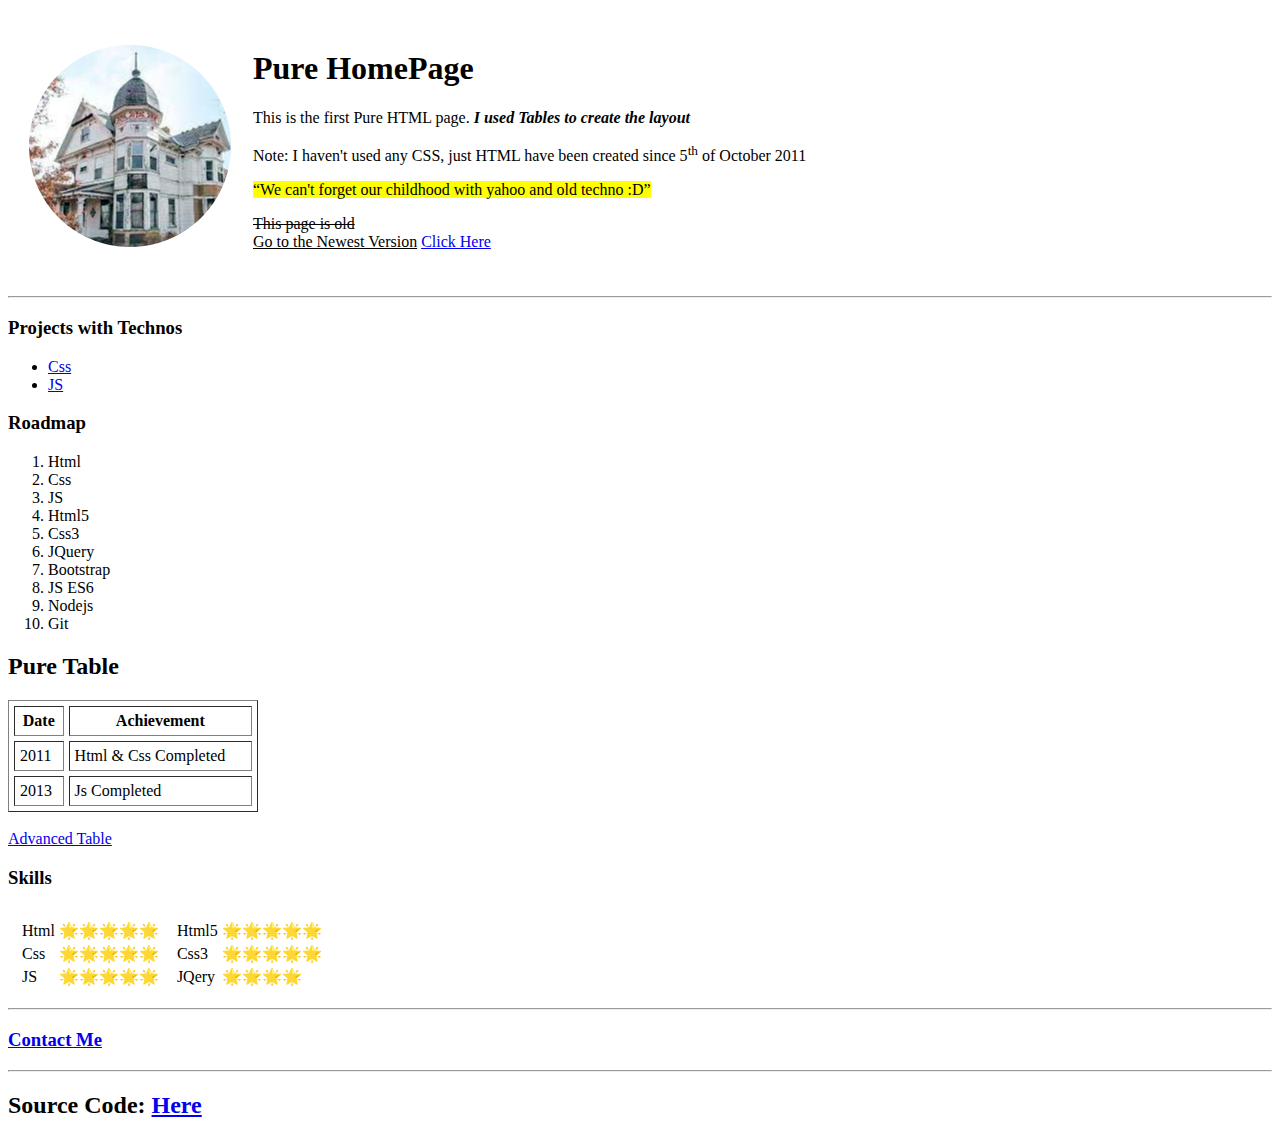
<file: Web/Html/PureHtml/index.html>
<!DOCTYPE html>
<html lang="en">
    <head>
        <meta charset="UTF-8">
        <meta http-equiv="X-UA-Compatible" content="IE=edge">
        <meta name="viewport" content="width=device-width, initial-scale=1.0">
        <title>Home</title>
    </head>
    <body>
        <table cellspacing="20">
            <tr>
                <td><img src="images/circle.png" alt="Old Home"></td>
                <td>
                    <h1>Pure HomePage</h1>
                    <!-- b , i : don't have meaning-->
                    <p>This is the first Pure HTML page.<em><strong> I used Tables to create the layout</strong></em></p>
                    <p>Note: I haven't used any CSS, just HTML have been created since 5<sup>th</sup> of October 2011</p>
                    <mark><q>We can't forget our childhood with yahoo and old techno :D</q></mark>
                    <p><del>This page is old<br></del><ins>Go to the Newest Version</ins> <a href="../AdvHtml/simpleLayout.html">Click Here</a></p>
                </td>
            </tr>
        </table>
        <hr size="2">
        <h3>Projects with Technos</h3>
        <ul>
            <li><a href="#">Css</a></li>
            <li><a href="#">JS</a></li>
        </ul>
        <h3>Roadmap</h3>
        <ol>
            <li>Html</li>
            <li>Css</li>
            <li>JS</li>
            <li>Html5</li>
            <li>Css3</li>
            <li>JQuery</li>
            <li>Bootstrap</li>
            <li>JS ES6</li>
            <li>Nodejs</li>
            <li>Git</li>
        </ol>
        <h2>Pure Table</h2>
        <table border="1" cellspacing="5" cellpadding="5" width="250">
            <thead>
                <tr>
                    <th>Date</th>
                    <th>Achievement</th>
                </tr>
            </thead>
            <tbody>
                <tr>
                    <td>2011</td> 
                    <td>Html & Css Completed</td>
                 </tr>
                 <tr>
                     <td>2013</td> 
                     <td>Js Completed</td>
                  </tr>
            </tbody>
            <tfoot>

            </tfoot>
        </table>
        <br>
        <a href="../AdvHtml/advTable.html">Advanced Table</a>
        <h3>Skills</h3>
        <table cellspacing="10">
            <tr>
                <td>
                    <table>
                        <tr>
                            <td>Html</td>
                            <td>🌟🌟🌟🌟🌟</td>
                        </tr>
                        <tr>
                            <td>Css</td>
                            <td>🌟🌟🌟🌟🌟</td>
                        </tr>
                        <tr>
                            <td>JS</td>
                            <td>🌟🌟🌟🌟🌟</td>
                        </tr>
                    </table>
                </td>
                <td>
                    <table>
                        <tr>
                            <td>Html5</td>
                            <td>🌟🌟🌟🌟🌟</td>
                        </tr>
                        <tr>
                            <td>Css3</td>
                            <td>🌟🌟🌟🌟🌟</td>
                        </tr>
                        <tr>
                            <td>JQery</td>
                            <td>🌟🌟🌟🌟</td>
                        </tr>
                    </table>
                </td>
            </tr>
        </table>
        
        <hr>
        <h3><a href="contact.html">Contact Me</a></h3>
        <hr>
        <!-- <h2>Iframe</h2>
        <iframe name="w3.org" src="http://www.w3.org" width="700" height="400"></iframe>
        -->
        <h2>Source Code: <a href="https://github.com/Dx4simo/Web">Here</a></h2>
    </body>
</html>
</file>
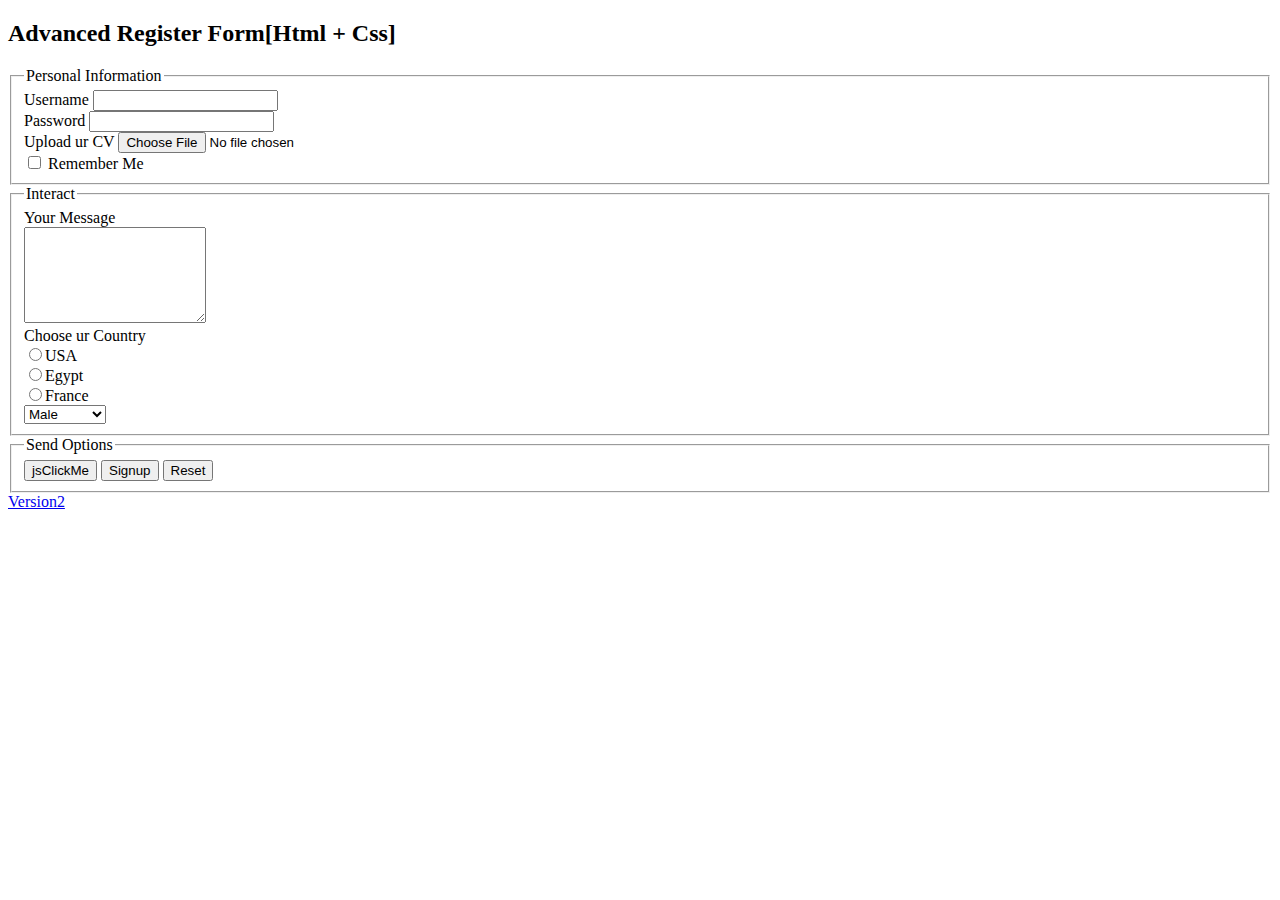
<file: Web/Html/AdvHtml/advForm.html>
<!DOCTYPE html>
<html lang="en">
<head>
    <meta charset="UTF-8">
    <title>Adv. Form</title>
    <script>
        function sayHello(){
            alert("Hello from Button");
        }
    </script>
</head>
<body>
    <h2>Advanced Register Form[Html + Css]</h2>
    <form name="register" action="" method="get">
        <fieldset>
            <legend>Personal Information</legend>
            <label>Username</label>
            <input type="text" name="username" value="" maxlength="10"><br>
            <label>Password</label>
            <input type="password" name="password" value=""><br>
            <label>Upload ur CV</label>
            <input type="file"><br>
            <input type="checkbox">
            <label>Remember Me</label>
        </fieldset>
        <fieldset>
            <legend>Interact</legend>
            <label>Your Message</label><br>
            <textarea rows="6" cols="20"></textarea>
            <br>
            <label>Choose ur Country</label><br>
            <input type="radio" name="country" value="USA">USA<br>
            <input type="radio" name="country" value="Egypt">Egypt<br>
            <input type="radio" name="country" value="France">France<br>
            <select name="type" size="1">
                <optgroup label="Gender">
                    <option value="male">Male</option>
                    <option value="female">Female</option>
                </optgroup>
            </select>
        </fieldset>
        <fieldset>
            <legend>Send Options</legend>
            <!--Button type used with JS-->
            <input type="button" name="say Hello" value="jsClickMe" onclick="sayHello()">
            <input type="submit" value="Signup">
            <input type="reset" value="Reset"><br>
            <!-- <label>Choose ur seat</label><br>
            <input type="image" src="http://placehold.it/100/100" value="Submit">
            -->
            <input type="hidden" value="testing">
        </fieldset>
    </form>
    <a href="advFormv2.html">Version2</a>
</body>
</html>
</file>
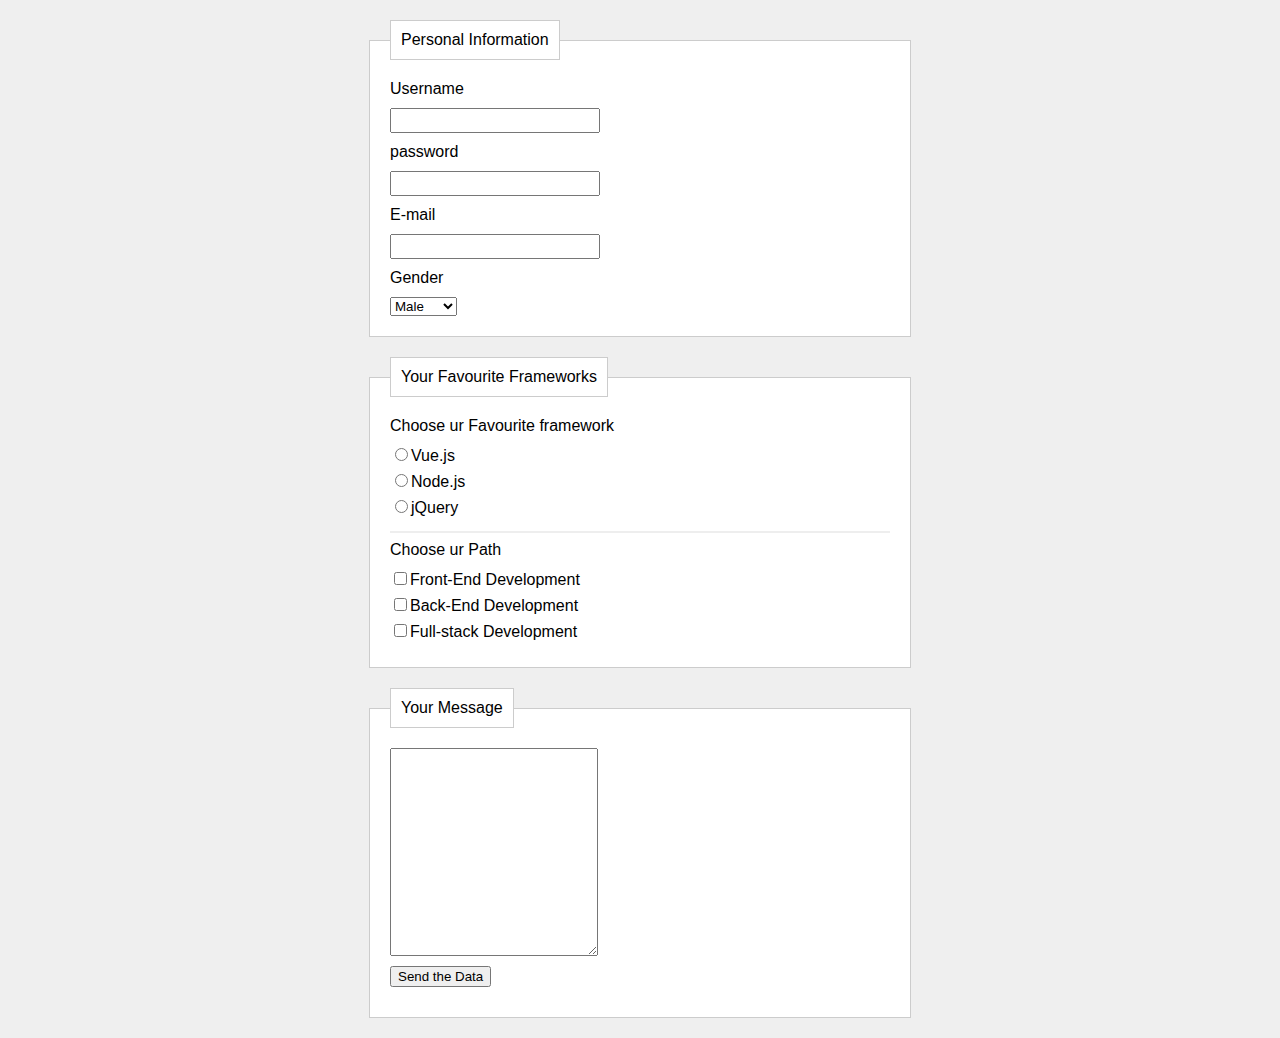
<file: Web/Html/AdvHtml/advFormv2.html>
<!DOCTYPE html>
<html lang="en">
<head>
    <meta charset="UTF-8">
    <title>Form V2.0</title>
    <style>
        body{
            background: #EFEFEF;
            font-family: Arial, Tahoma, sans-serif;
        }
        fieldset {
            background: #FFF;
            border: 1px solid #CCC;
            padding: 20px;
            width: 500px;
            margin: 20px auto;
        }
        legend {
            background: #FFF;
            border: 1px solid #CCC;
            padding: 10px;
        }
        label {margin-bottom: 10px;display: block;}
        input {margin-bottom: 10px;}
        input[type="text"], 
        input[type="password"],
        input[type="email"],
        textarea
        {
            padding: 3px;
            width: 200px;
            display: block;
        }
        hr{border: 1px solid #EEE;}
        textarea{
            height: 200px;
            margin-bottom: 10px;
        }
    </style>
</head>
<body>
    <form name="register">
        <fieldset>
            <legend>Personal Information</legend>
            <label>Username</label>
            <input type="text" name="text">
            <label>password</label>
            <input type="password" name="password">
            <label>E-mail</label>
            <input type="email" name="email">
            <label>Gender</label>
            <select name="gender">
                <option value="male">Male</option>
                <option value="female">Female</option>
            </select>
        </fieldset>
        <fieldset>
            <legend>Your Favourite Frameworks</legend>
            <label>Choose ur Favourite framework</label>
            <input type="radio" name="framework" value="vue.js">Vue.js<br>
            <input type="radio" name="framework" value="node.js">Node.js<br>
            <input type="radio" name="framework" value="jquery">jQuery
            <hr>
            <label>Choose ur Path</label>
            <input type="checkbox" name="type" value="front">Front-End Development<br>
            <input type="checkbox" name="type" value="back">Back-End Development<br>
            <input type="checkbox" name="type" value="fullstack">Full-stack Development
        </fieldset>
        <fieldset>
            <legend>Your Message</legend>
            <textarea></textarea>
            <input type="submit" value="Send the Data">
        </fieldset>
    </form>
</body>
</html>
</file>
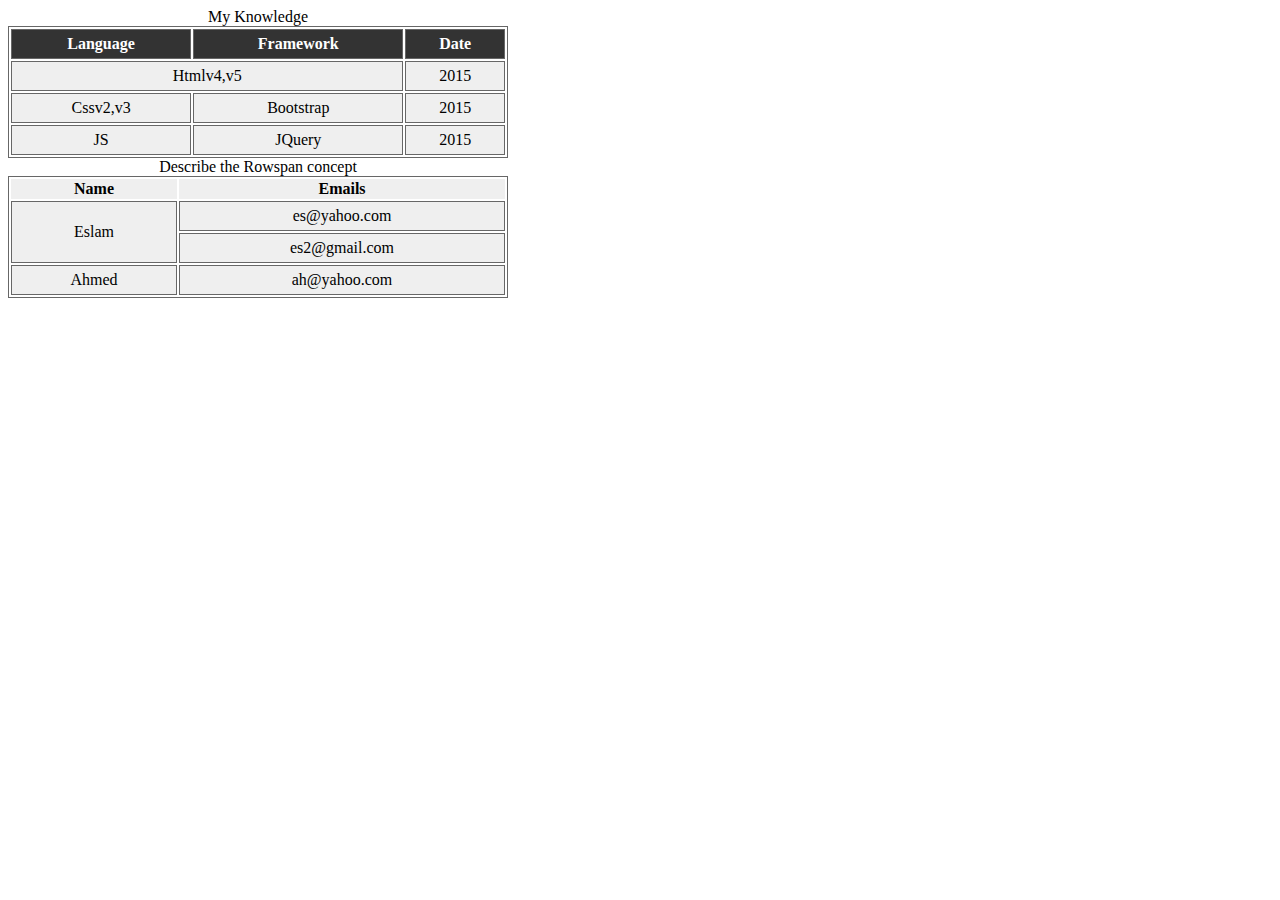
<file: Web/Html/AdvHtml/advTable.html>
<!DOCTYPE html>
<html lang="en">
<head>
    <meta charset="UTF-8">
    <title>Adv. Table</title>
    <style>
        table, td {border: 1px solid #676767}
        table {width: 500px;}
        thead td {font-weight: bold; color: #FFF; text-align: center;background: #333;padding: 5px;}
        tbody td {text-align: center;padding: 5px; background: #EFEFEF;}
        table th {background: #EFEFEF;}
    </style>
</head>
<body>
    <table>
        <caption>My Knowledge</caption>
        <thead>
            <tr>
                <td>Language</td>
                <td>Framework</td>
                <td>Date</td>
            </tr>
        </thead>
        <tbody>
            <tr>
                <td colspan="2">Htmlv4,v5</td> 
                <td>2015</td>
             </tr>
             <tr>
                 <td>Cssv2,v3</td> 
                 <td>Bootstrap</td>
                 <td>2015</td>
              </tr>
              <tr>
                <td>JS</td> 
                <td>JQuery</td>
                <td>2015</td>
             </tr>
        </tbody>
        <tfoot>
    
        </tfoot>
    </table>
    <table>
        <caption>Describe the Rowspan concept</caption>
        <!-- used for style a specific columns according to span number.
            <colgroup>
                <col span="2" style="background: #EEE;">
            </colgroup>
        -->
        
        <tr>
            <th>Name</th>
            <th>Emails</th>
        </tr>
        <tr>
            <td rowspan="2">Eslam</td>
            <td>es@yahoo.com</td>
        </tr>
        <tr>
            <td>es2@gmail.com</td>
        </tr>
        <tr>
            <td>Ahmed</td>
            <td>ah@yahoo.com</td>
        </tr>
    </table>
</body>
</html>
</file>
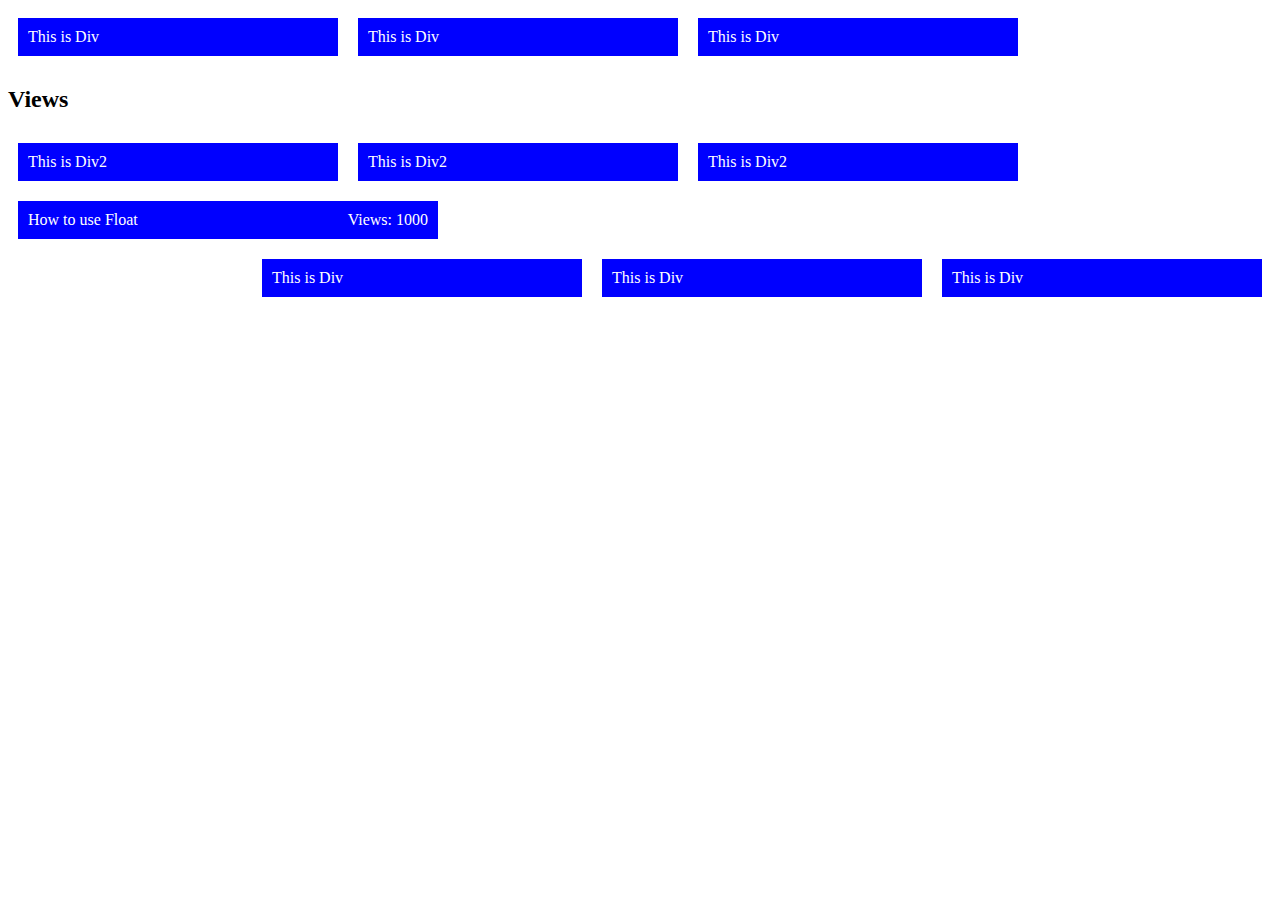
<file: Web/Html/AdvHtml/float.html>
<!DOCTYPE html>
<html lang="en">
<head>
    <meta charset="UTF-8">
    <title>Float Concept</title>
    <link rel="stylesheet" href="float.css">
</head>
<body>
    <div class="left">
        This is Div
    </div>
    <div class="left">
        This is Div
    </div>
    <div class="left">
        This is Div
    </div>
    <div class="clear"></div>
    <h2>Views</h2>
    <div class="left">
        This is Div2
    </div>
    <div class="left">
        This is Div2
    </div>
    <div class="left">
        This is Div2
    </div>
    <div class="left special">
        How to use Float <span>Views: 1000</span>
    </div>
    <div class="clear"></div>
    <div class="left right">
        This is Div
    </div>
    <div class="left right">
        This is Div
    </div>
    <div class="left right">
        This is Div
    </div>
</body>
</html>
</file>
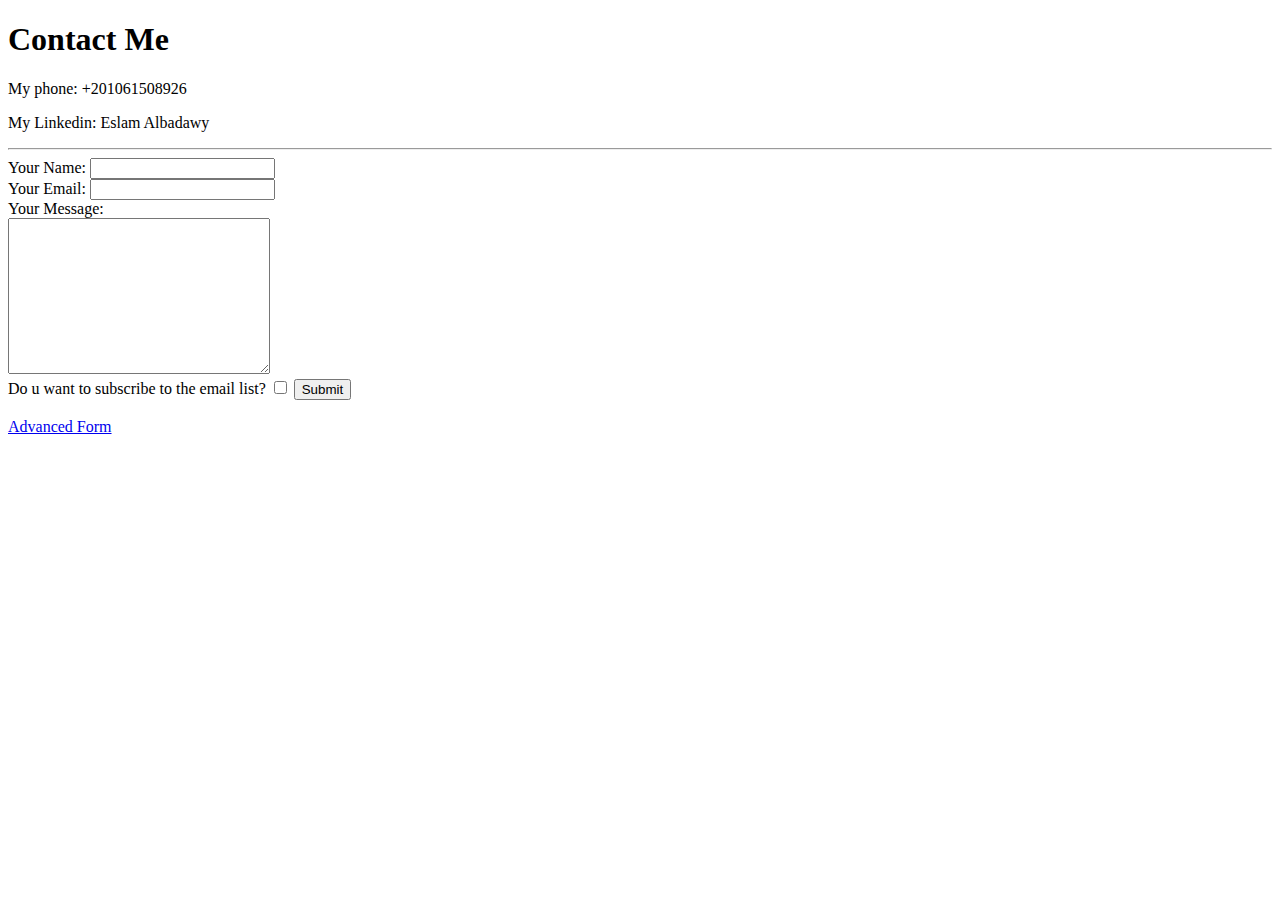
<file: Web/Html/PureHtml/contact.html>
<!DOCTYPE html>
<html lang="en">
    <head>
        <meta charset="UTF-8">
        <title>Contact Me</title>
    </head>
    <body>
        <h1>Contact Me</h1>
        <p>My phone: +201061508926</p>
        <p>My Linkedin: Eslam Albadawy</p>
        <hr>
        <form action="mailto:omareslam165@mail.com" method="post" enctype="text/plain">
            <label>Your Name: </label>
            <input type="text" name="name" value=""><br>
            <label>Your Email:</label>
            <input type="email" name="email" value=""><br>
            <label>Your Message:</label><br>
            <textarea name="msg" rows="10" cols="30"></textarea><br>
            <label>Do u want to subscribe to the email list?</label>
            <input type="checkbox" name="checkbox" value="">
            <input type="submit" name="submit">
        </form>
        <br>
        <a href="../AdvHtml/advForm.html">Advanced Form</a>
    </body>
</html>
</file>
<file: Web/Html/AdvHtml/float.css>
.left{
    width: 300px;
    background: #00F;
    color: #FFF;
    padding: 10px;
    margin: 10px;
    float: left;
}
.clear{
    clear: left;
}
.special{
    width: 400px;
    background: #00F;
    color: #FFF;
    padding: 10px;
    margin: 10px;
    float: left;
}
span{
    float: right;
}
.right{
    float: right;
}
</file>
